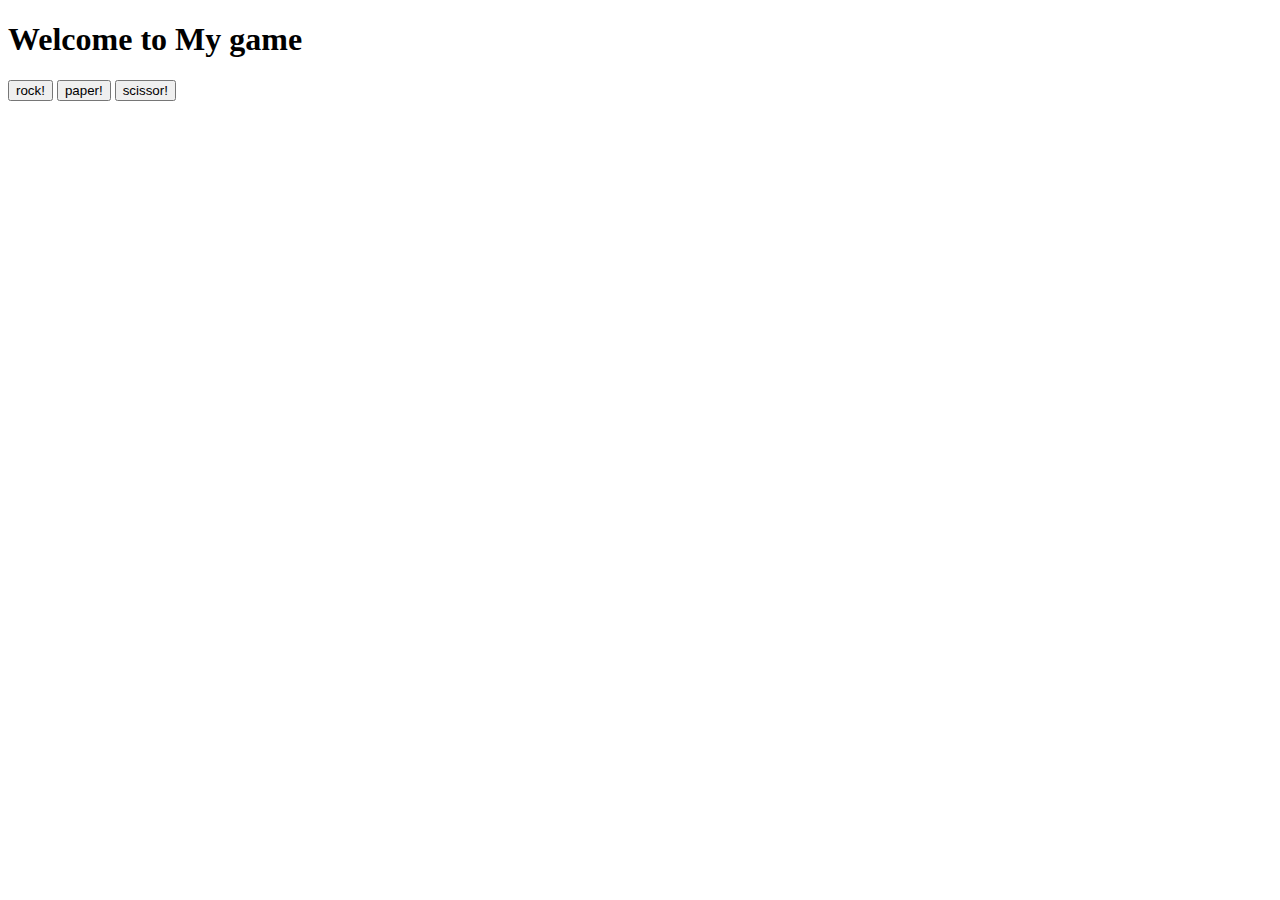
<file: index.html>
<!DOCTYPE html>
<html lang="en">
<head>
    <meta charset="UTF-8">
    <meta http-equiv="X-UA-Compatible" content="IE=edge">
    <meta name="viewport" content="width=device-width, initial-scale=1.0">
    <title>Project: Rock Paper Scissors</title>
</head>
<body>
    <h1>Welcome to My game</h1>
    <div class="place">
        <button id="rock">rock!</button>
        <button id="paper">paper!</button>
        <button id="scissor">scissor!</button>
    </div>
    <div id="result"></div>

    <script>
        let playerSelection;
        let computerSelection;
        let playerScore = 0;
        let computerScore = 0;

        let btn = document.querySelector('.place');
        let result = document.querySelector('#result');

        btn.addEventListener('click', function (e) {
            let target = e.target;
            playerSelection = target.id;

            playRound(playerSelection,getComputerChoice());
            }
        )
        

        function playRound(playerSelection, computerSelection) {
            let content = "";
            
            if (playerSelection === "rock") {
                if(computerSelection === "rock") {
                    content = `you: ${playerSelection} | com: ${computerSelection}\n 비겼습니다.`;
                } else if(computerSelection === "paper") {
                    computerScore++;
                    content = `you: ${playerSelection} | com: ${computerSelection}\n 졌습니다.`;
                } else if(computerSelection === "scissor"){
                    playerScore++;
                    content = `you: ${playerSelection} | com: ${computerSelection}\n 이겼습니다.`;
                }
            }

            else if(playerSelection === "paper") {
                if(computerSelection === "rock") {
                    playerScore++;
                    content = `you: ${playerSelection} | com: ${computerSelection}\n 이겼습니다.`;
                } else if(computerSelection === "paper") {
                    content = `you: ${playerSelection} | com: ${computerSelection}\n 비겼습니다.`;
                } else if(computerSelection === "scissor") {
                    computerScore++;
                    content = `you: ${playerSelection} | com: ${computerSelection}\n 졌습니다.`;
                }
            }

            else if(playerSelection === "scissor") {
                if(computerSelection === "rock") {
                    ++computerScore;
                    content = `you: ${playerSelection} | com: ${computerSelection}\n 졌습니다.`;
                } else if(computerSelection === "paper") {
                    playerScore++;
                    content = `you: ${playerSelection} | com: ${computerSelection}\n 이겼습니다.`;
                } else if(computerSelection === "scissor") {
                    content = `you: ${playerSelection} | com: ${computerSelection}\n 비겼습니다.`;
                }
            }

            if (playerScore === 5 || computerScore === 5) {
                if (playerScore > computerScore) {
                    content = `승자는 당신입니다!`;
                } else {
                    content = `승자는 컴퓨터입니다!`;
                }
                playerScore = 0;
                computerScore = 0;
                result.innerHTML = content;
                return;
            }

            result.innerHTML = `${content}\n${playerScore} : ${computerScore}`;
        }

        function getComputerChoice() {
            const randomNumber = Math.floor(Math.random() * 3);
            let action;
            if(randomNumber === 0) {
                action = "rock";
            } else if(randomNumber === 1) {
                action = "paper";
            } else {
                action = "scissor";
            }

            return action;
        }
    </script>
    
</body>
</html>
</file>
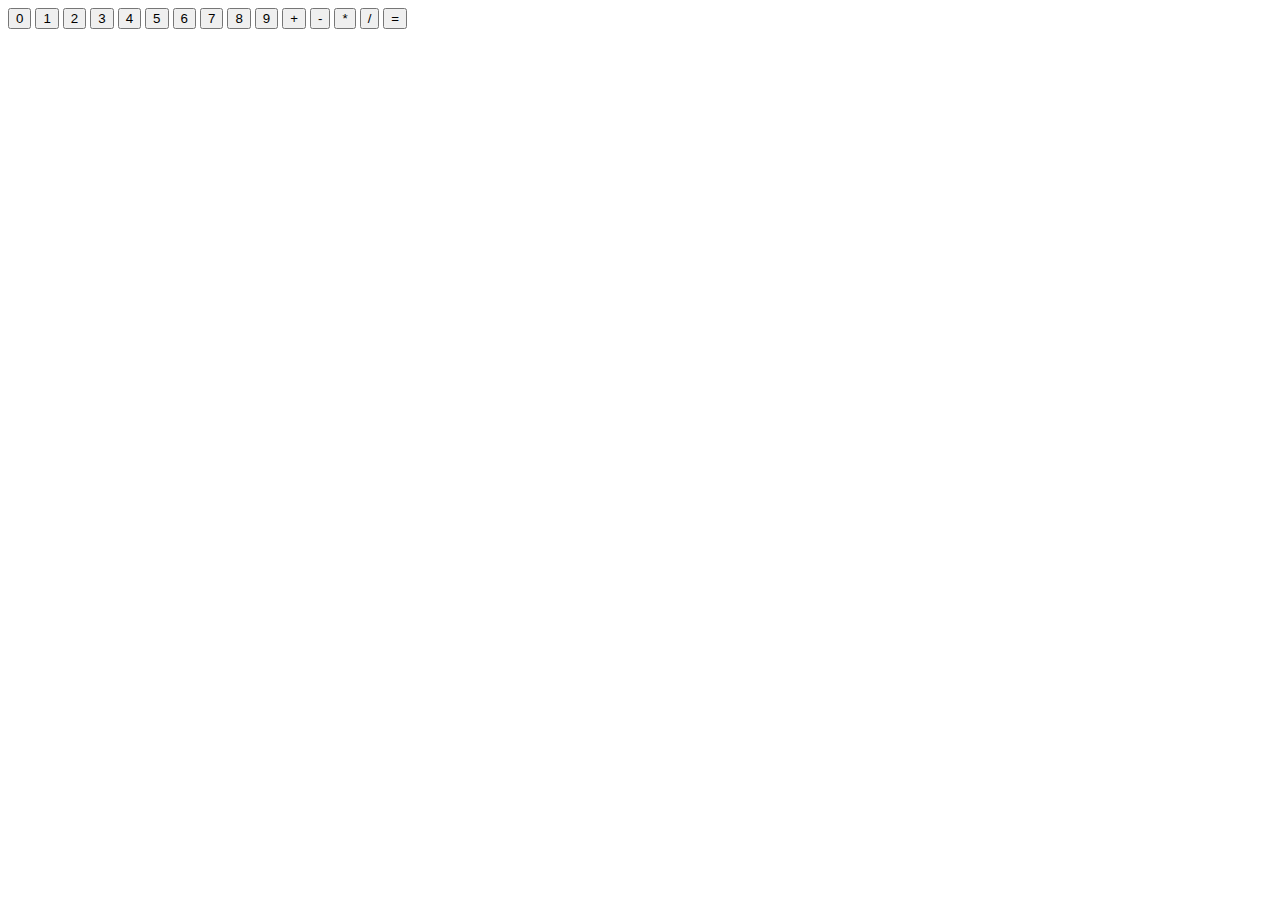
<file: Calculator/index.html>
<!DOCTYPE html>
<html lang="en">
<head>
    <meta charset="UTF-8">
    <meta http-equiv="X-UA-Compatible" content="IE=edge">
    <meta name="viewport" content="width=device-width, initial-scale=1.0">
    <title>Calculator</title>
</head>
<body>
    <div class="operation"></div>
    <div class="calculated"></div>
    <button class="button-0">0</button>
    <button class="button-1">1</button>
    <button class="button-2">2</button>
    <button class="button-3">3</button>
    <button class="button-4">4</button>
    <button class="button-5">5</button>
    <button class="button-6">6</button>
    <button class="button-7">7</button>
    <button class="button-8">8</button>
    <button class="button-9">9</button>
    <button class="addOper">+</button>
    <button class="subOper">-</button>
    <button class="mulOper">*</button>
    <button class="divOper">/</button>
    <button id="equal">=</button>
    <script>
        let first;
        let secont;
        let operator = "";
        // let numbers = [];
        let operation = document.querySelector('.operation');
        let calculated = document.querySelector('.calculated');
        let equalBtn = document.querySelector('#equal');

        function operate(operator, first, second = 0) {
            let numbers = operation.textContent.split(operator);
            first = Number(numbers[0]);
            second = Number(numbers[1]);
            if(operator === '+') {
                calculated.textContent = first + second;
            }
            else if(operator === '-') {
                return subtract(first, secont);
            }
            else if(operator === '*') {
                return multiply(first, second);
            }
            else if(operator === '/') {
                return divide(first, second);
            }
            return;
        }

        function add() {
            operator = addOper.textContent;
            operation.textContent += "+";
        }

        function subtract(first, second) {
            return first - second;
        }

        function multiply(first, second) {
            return first * second;
        }

        function divide(first, second) {
            if(second === 0) {
                operation.textContent = "";
                calculated.textContent = "ERROR";
                return;
            }
            return first / second;
        }

        for(let i = 1; i <= 9; i++) {
            let btn = document.querySelector(`.button-${i}`);
            btn.addEventListener('click', () => handleButtonClick(btn.textContent));
        }

        const zeroBtn = document.querySelector('.button-0');
        zeroBtn.addEventListener('click', () => {
            if(operation.textContent[0] === 0) {
                return;
            } else operation.textContent += zeroBtn.textContent;
        });

        const addOper = document.querySelector('.addOper');
        addOper.addEventListener('click', () => add(operation.textContent));
        

        equalBtn.addEventListener('click', () => operate(operator, first));

        function handleButtonClick (value) {
            operation.textContent += value;
        }
        
    </script>
    
</body>
</html>
<!-- https://www.theodinproject.com/lessons/foundations-calculator -->
</file>
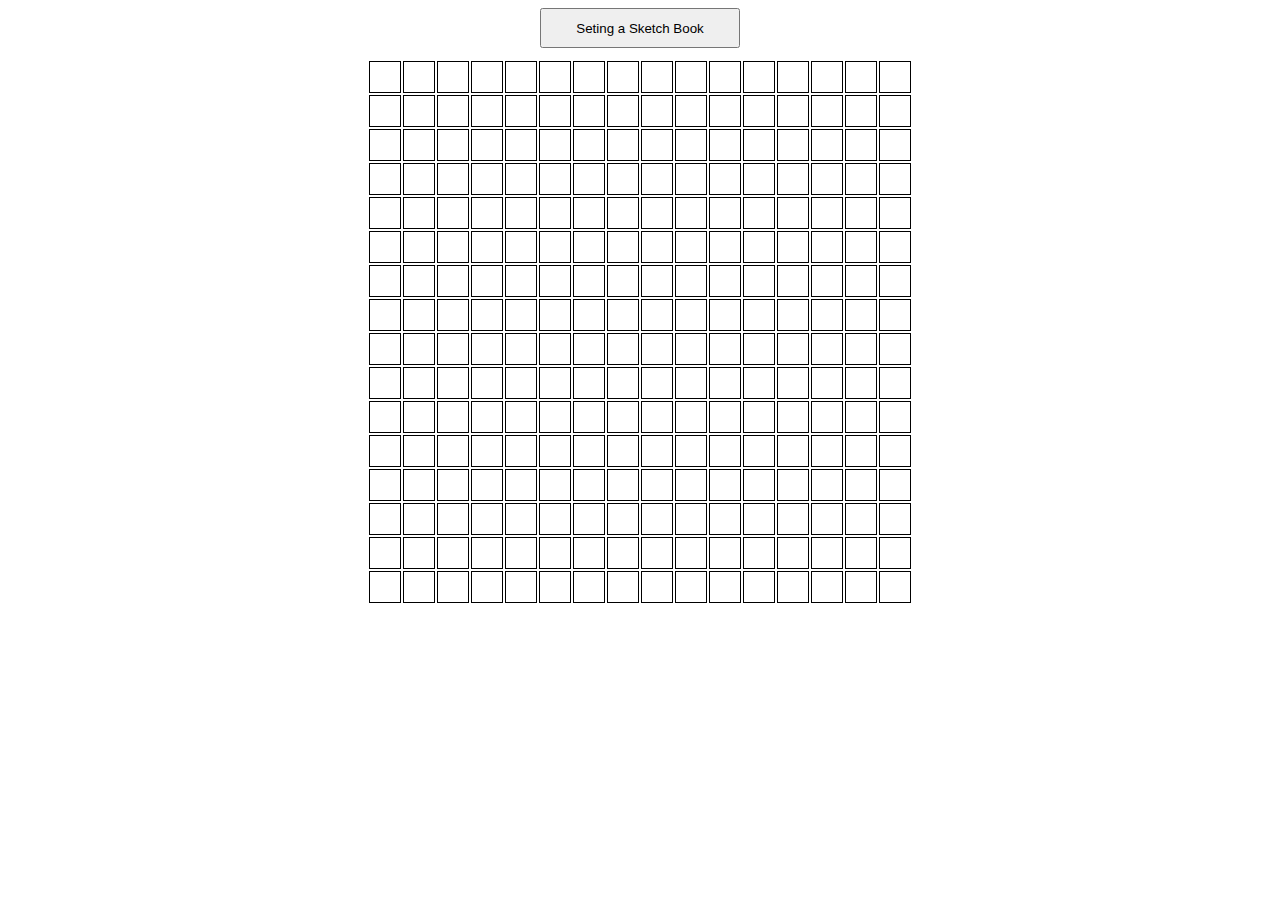
<file: Sketch/index.html>
<!DOCTYPE html>
<html lang="en">
<head>
    <meta charset="UTF-8">
    <meta http-equiv="X-UA-Compatible" content="IE=edge">
    <meta name="viewport" content="width=device-width, initial-scale=1.0">
    <title>Document</title>
    <link href="style.css" rel="stylesheet">
</head>
<body>
    <button>Seting a Sketch Book</button>
    
    <!-- <div class="container"></div>
    <div class="container"></div>
    <div class="container"></div>
    <div class="container"></div>
    <div class="container"></div>
    <div class="container"></div>
    <div class="container"></div>
    <div class="container"></div>
    <div class="container"></div>
    <div class="container"></div>
    <div class="container"></div>
    <div class="container"></div>
    <div class="container"></div>
    <div class="container"></div>
    <div class="container"></div>
    <div class="container"></div> -->

    
    
    <script>
        let body = document.querySelector('body');
        for (let i = 0; i < 16; i++) {
            let div = document.createElement('div');
            div.classList.add('container');
            body.appendChild(div);
        }

        let containers = document.querySelectorAll('.container');

        
        for (container of containers) {
            for (let i = 0; i < 16; i++) {
                let div = document.createElement('div');
                container.appendChild(div);

                div.addEventListener('mouseover', mouseoverHandler);
                div.addEventListener('mouseout', mouseoutHandler);
            }
        }
        
        

        let button = document.querySelector('button');
        button.addEventListener('click', function() {
            let num;
            
            do {
                num = prompt('도화지 크기를 정해주세요.(100미만)', 0);
                if(num === null) return;
                
                num = parseInt(num);
                if(isNaN(num) || num >= 100) {
                    alert('올바른 숫자를 입력해주세요.');
                }
            } while(isNaN(num) || num >= 100);

            while(body.contains(document.querySelector('.container'))) {
                body.removeChild(document.querySelector('.container'));
            }

            for (let i = 0; i < num; i++) {
                let newContainer = document.createElement('div');
                newContainer.classList.add('container');
                
                for (let j = 0; j < num; j++) {
                    let newDiv = document.createElement('div');
                    newDiv.addEventListener('mouseover', mouseoverHandler);
                    newDiv.addEventListener('mouseout', mouseoutHandler);
                    newContainer.appendChild(newDiv);
                }
                body.appendChild(newContainer);
            } 
        });

        function getRandomColor() {
            let randomInt = () => Math.floor(Math.random()*256);
            let r = randomInt();
            let g = randomInt();
            let b = randomInt();

            return `rgb(${r}, ${g}, ${b})`;
        }

        function mouseoverHandler() {
            this.style.backgroundColor = getRandomColor();
        };

        function mouseoutHandler() {
            this.style.backgroundColor = 'white';
        }
    </script>
</body>
</html>
</file>
<file: Sketch/style.css>
.container {
    display: flex;
    justify-content: center;
}

.container div {
    width: 30px;
    height: 30px;
    margin: 1px;
    transition: background-color 0.3s ease-out;
    border: solid 1px black;
}

body {
    display: flex;
    flex-direction: column;
    justify-content: center;
    align-items: center;
}

button {
    width: 200px;
    height: 40px;
    margin-bottom: 12px;
    
}
</file>
